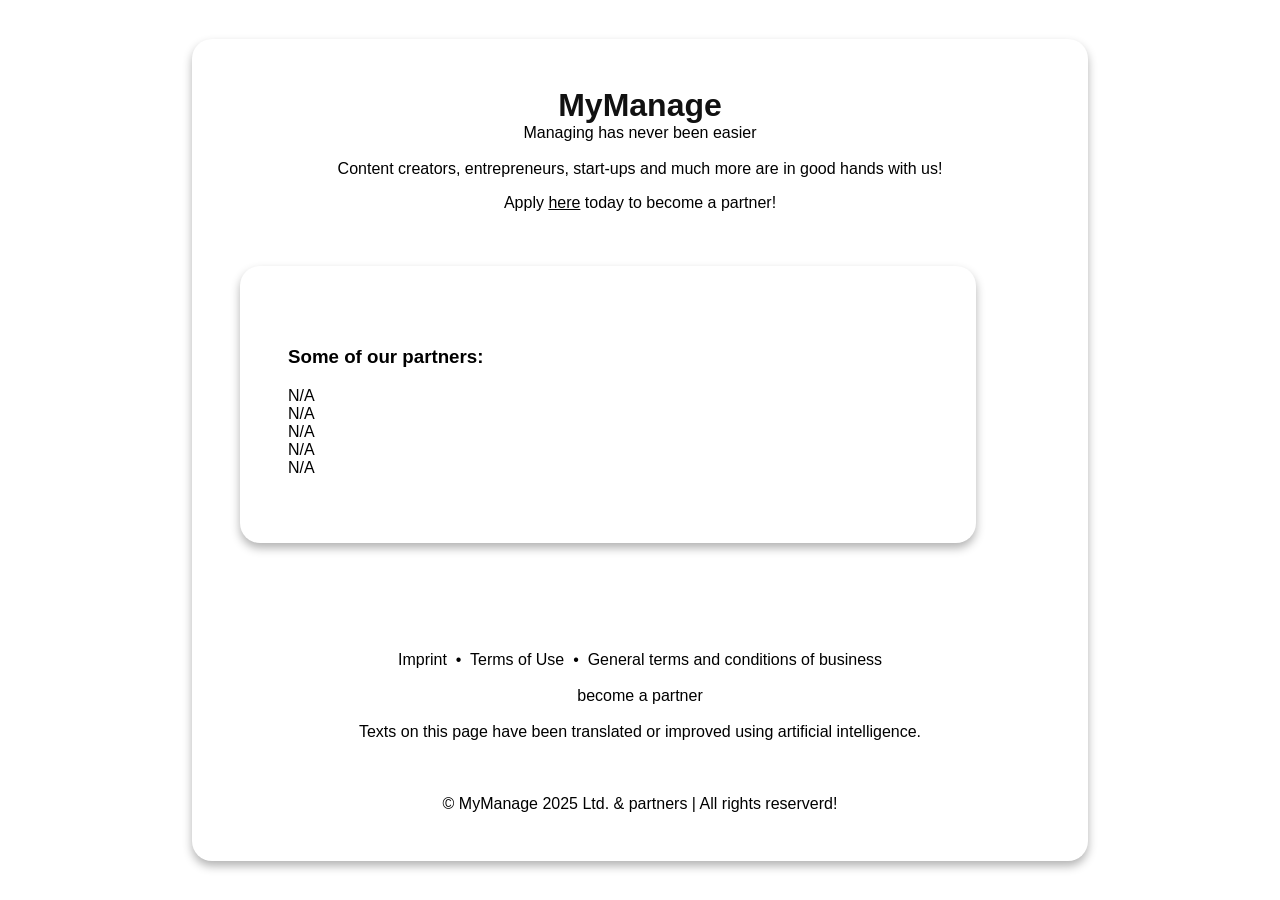
<file: MyManage/index.html>
<!DOCTYPE html>
<html lang="DE">
<head>
    <meta charset="UTF-8">
    <meta name="viewport" content="width=device-width, initial-scale=1.0">
    <title>MyManage | Start</title>
    <link rel="stylesheet" href="assets/index/styles/main_style.css">
</head>
<body>
    <div class="container">
        <div class="header">
            <div class="header_head">
                <div>
                    <h1>MyManage</h1>
                    <a>Managing has never been easier</a>
                </div>
            </div>
            <br>
            <div class="header_main">
                <div>
                    <a>Content creators, entrepreneurs, start-ups and much more are in good hands with us!</p>
                </div>
            </div>
            <div class="header_foot">
                <div>
                    <a>Apply <a href="/data/apply/" class="a_link_black">here</a> today to become a partner!</a>
                </div>   
            </div>
            <br><br><br>
        </div>
        <div class="container">
            <div class="main">
                <div class="main_head">
                    <h3>Some of our partners:</h3>
                </div>
                <div class="main_main">
                    <a href="" class="a_link_black_hover">N/A</a><br>
                    <a href="" class="a_link_black_hover">N/A</a><br>
                    <a href="" class="a_link_black_hover">N/A</a><br>
                    <a href="" class="a_link_black_hover">N/A</a><br>
                    <a href="" class="a_link_black_hover">N/A</a><br>
                </div>
                <div class="main_foot">
                    <br>
                </div>
            </div>
        </div>
        <br><br><br><br><br><br>
        <div class="footer">
            <div class="footer_head">
                <a href="/legal/imprint/" class="a_link_black_hover">Imprint</a>
                <a>&nbsp;•&nbsp;</a>
                <a href="/legal/terms_of_use/" class="a_link_black_hover">Terms of Use</a>
                <a>&nbsp;•&nbsp;</a>
                <a href="/legal/GTCB/" class="a_link_black_hover">General terms and conditions of business</a><br><br>
                <a href="/data/bap/" class="a_link_black_hover">become a partner</a><br><br>
            </div>
            <div class="footer_main">
                <a>Texts on this page have been translated or improved using artificial intelligence.</a>
            </div>
            </div><br><br><br>
            <div class="footer_foot">
                <a>© MyManage 2025 Ltd. & partners | All rights reserverd!</a>
            </div>
        </div>
    </div>
</body>
</html>
</file>
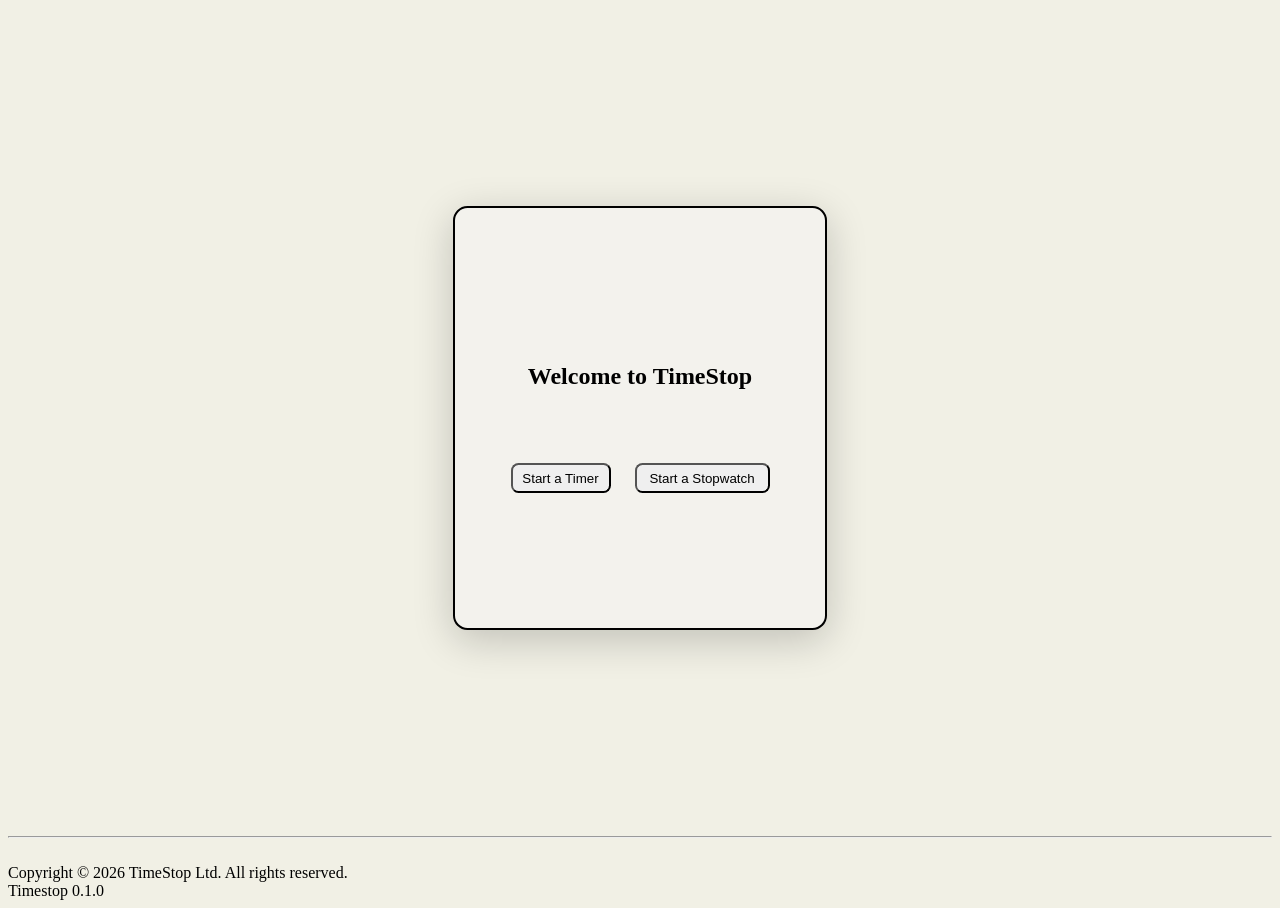
<file: Timestop 0.1.0/index.html>
<!DOCTYPE html>
<html lang="en">
<head>
    <meta charset="UTF-8">
    <meta name="viewport" content="width=device-width, initial-scale=1.0">
    <title>TimeStop - Main</title>
    <link rel="icon" href="/assets/icon/icon.jpg">
    <style>
    .box {
    text-align: center;
    }
    .body {
    background-color: #F1F0E5
    }
    .NoTextdecoration {
    text-decoration: none;
    }
    .black {
    color: black;
    }
    body {
    background-color: #F1F0E5
    }
    .container {
    background-color: #f3f2ed;
    display: flex;
    justify-content: center;
    align-items: center;
    width: 350px;
    height: 400px;
    text-align: left;
    align-items: left;
    border: 2px solid #000;
    border-radius: 14.5px;
    margin: 0 auto;
    padding: 10px;
    box-shadow: 0 10px 40px rgba(0, 0, 0, 0.2);
    }
    .BtnStartTimer {
    height: 30px;
    width: 100px;
    border-radius: 7.5px;
    margin-right: 10px;
    }
    .BtnStartStopwatch {
    height: 30px;
    width: 135px;
    border-radius: 7.5px;
    margin-left: 10px;
    }
    </style>
</head>
<body>
    <div class="head">
        <br><br><br><br><br><br><br><br><br><br><br>
    </div>
    <div class="main">
        <div class="container">
            <div class="box">
                <h2 class="bolt underlined">Welcome to TimeStop</h2><br><br><br>
                <button class="BtnStartTimer" onclick="GoToStartTimer()">Start a Timer</button>
                <button class="BtnStartStopwatch" onclick="GoToStartStopwatch()">Start a Stopwatch</button>
            </div>
        </div>
    </div>
    <br><br><br><br><br><br><br><br><br><br><br><hr><br>
    <div class="foot">
        <a class ="NoTextdecoration black"> Copyright © 2026 TimeStop Ltd. All  rights reserved.</a><br>
        <a class="NoTextdecoration black" >Timestop 0.1.0</a>
    </div>
</body>
    <script>
    function GoToStartTimer() {
    window.location.href = '/base/timer/';
    }
    function GoToStartStopwatch() {
    window.location.href = '/base/stopwatch/';
    }
    </script>
</html>
</file>
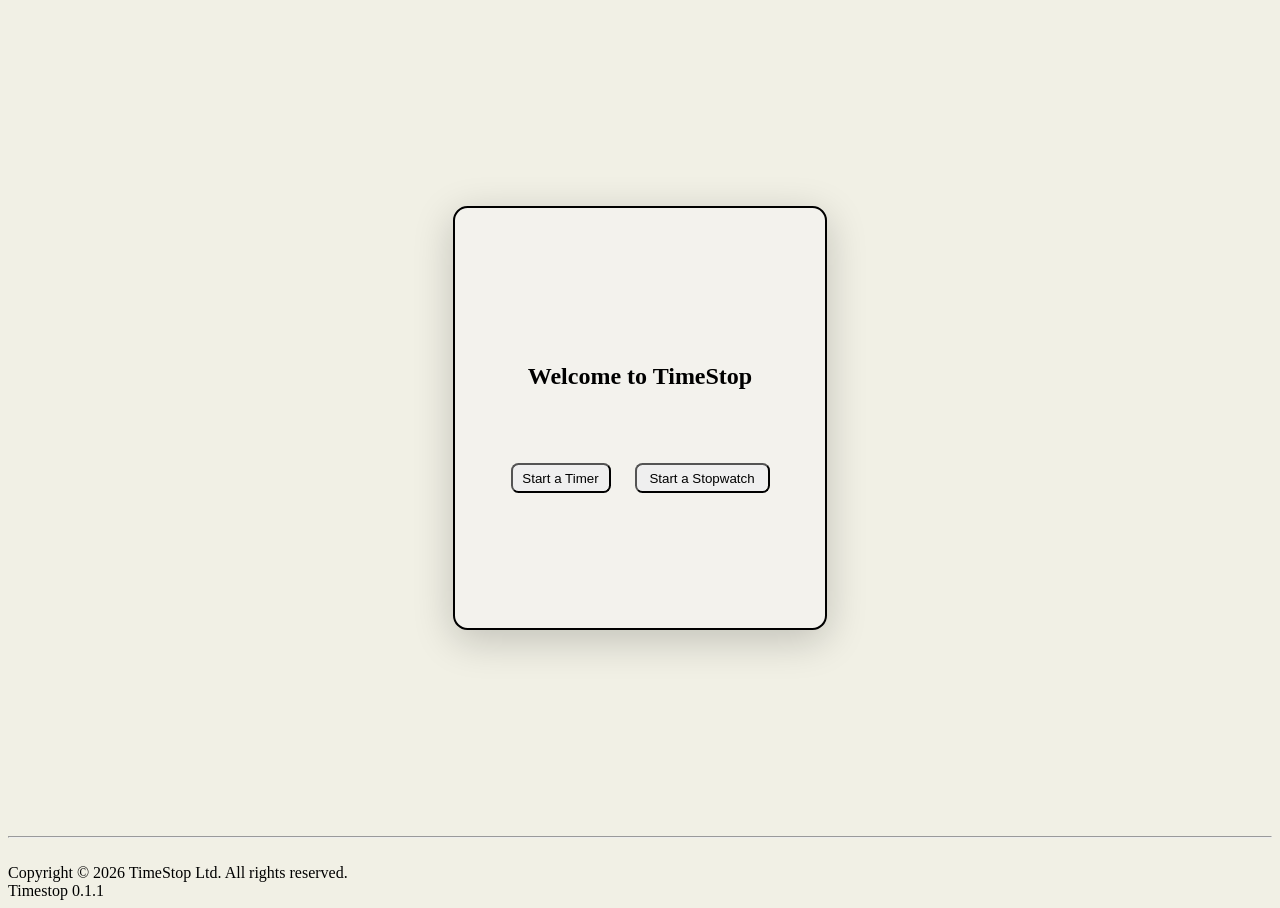
<file: Timestop 0.1.1/index.html>
<!DOCTYPE html>
<html lang="en">
<head>
    <meta charset="UTF-8">
    <meta name="viewport" content="width=device-width, initial-scale=1.0">
    <title>TimeStop - Main</title>
    <link rel="icon" href="/assets/icon/icon.jpg">
    <style>
    .box {
    text-align: center;
    }
    .body {
    background-color: #F1F0E5
    }
    .NoTextdecoration {
    text-decoration: none;
    }
    .black {
    color: black;
    }
    body {
    background-color: #F1F0E5
    }
    .container {
    background-color: #f3f2ed;
    display: flex;
    justify-content: center;
    align-items: center;
    width: 350px;
    height: 400px;
    text-align: left;
    align-items: left;
    border: 2px solid #000;
    border-radius: 14.5px;
    margin: 0 auto;
    padding: 10px;
    box-shadow: 0 10px 40px rgba(0, 0, 0, 0.2);
    }
    .BtnStartTimer {
    height: 30px;
    width: 100px;
    border-radius: 7.5px;
    margin-right: 10px;
    }
    .BtnStartStopwatch {
    height: 30px;
    width: 135px;
    border-radius: 7.5px;
    margin-left: 10px;
    }
    </style>
</head>
<body>
    <div class="head">
        <br><br><br><br><br><br><br><br><br><br><br>
    </div>
    <div class="main">
        <div class="container">
            <div class="box">
                <h2 class="bolt underlined">Welcome to TimeStop</h2><br><br><br>
                <button class="BtnStartTimer" onclick="GoToStartTimer()">Start a Timer</button>
                <button class="BtnStartStopwatch" onclick="GoToStartStopwatch()">Start a Stopwatch</button>
            </div>
        </div>
    </div>
    <br><br><br><br><br><br><br><br><br><br><br><hr><br>
    <div class="foot">
        <a class ="NoTextdecoration black"> Copyright © 2026 TimeStop Ltd. All  rights reserved.</a><br>
        <a class="NoTextdecoration black" >Timestop 0.1.1</a>
    </div>
</body>
    <script>
    function GoToStartTimer() {
    window.location.href = '/base/timer/';
    }
    function GoToStartStopwatch() {
    window.location.href = '/base/stopwatch/';
    }
    </script>
</html>
</file>
<file: MyManage/assets/index/styles/main_style.css>
body {
    margin: 0;
    height: 100vh;
    display: flex;
    justify-content: center;    
    align-items: center;        
    
    font-family: "Segoe UI", Arial, sans-serif;
    
}


.container {
    background-color: #ffffff;
    border-radius: 20px;
    padding: 3rem;
    width: 80%;
    max-width: 800px;
    box-shadow: 0 5px 10px rgba(0, 0, 0, 0.3);
    text-align: center;
}

.header_head h1 {
    margin: 0;
    font-size: 2rem;
    color: #111;
}

.header_head p {
    margin-top: 0.5rem;
    color: #666;
    font-size: 1rem;
}


.main {
    margin-top: 2rem;
    text-align: left;
}

.main p {
    font-size: 1rem;
    line-height: 1.6;
    color: #333;
}
.a_link { 
    cursor: pointer;
}
.a_link_black {
    color: #000;
}
.a_link_black_hover{
    color: #000;
    text-decoration: none;
}
.a_link_black_hover:hover {
    cursor: pointer;
    text-decoration: underline;
}
</file>
